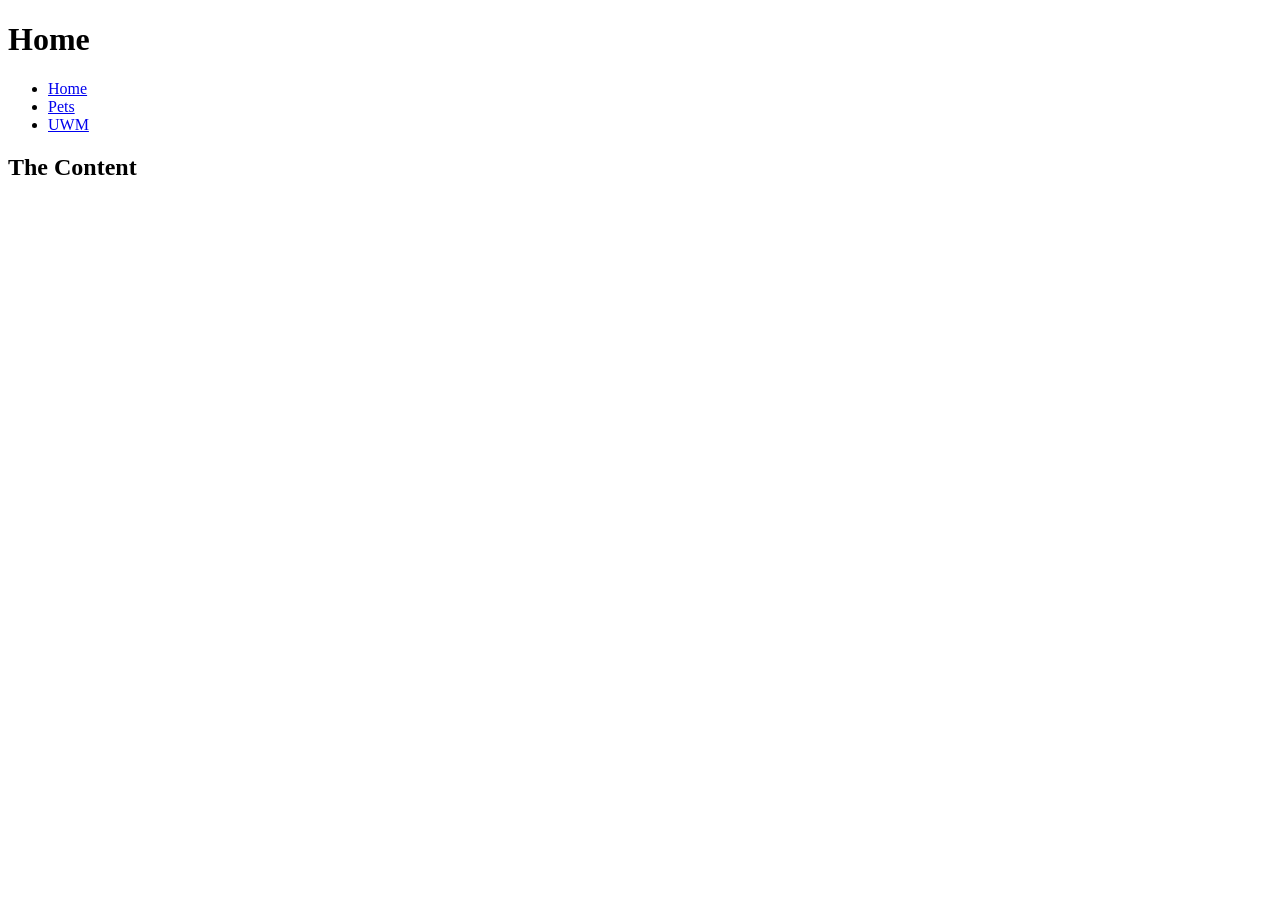
<file: index.html>
<!DOCTYPE html>
<html lang="en">
<head>
<meta charset="utf-8">
<title>Home</title>
</head>

<body>
    <header>
<h1>Home</h1>
<nav>
    <ul>
        <li><a href="index.html">Home</a></li>
        <li><a href="pets.html">Pets</a></li>
        <li><a href="uwm.html">UWM</a></li>
    </ul>
</nav>
</header>
<main>
<h2>The Content</h2>

</main>
</body>


</html>
</file>
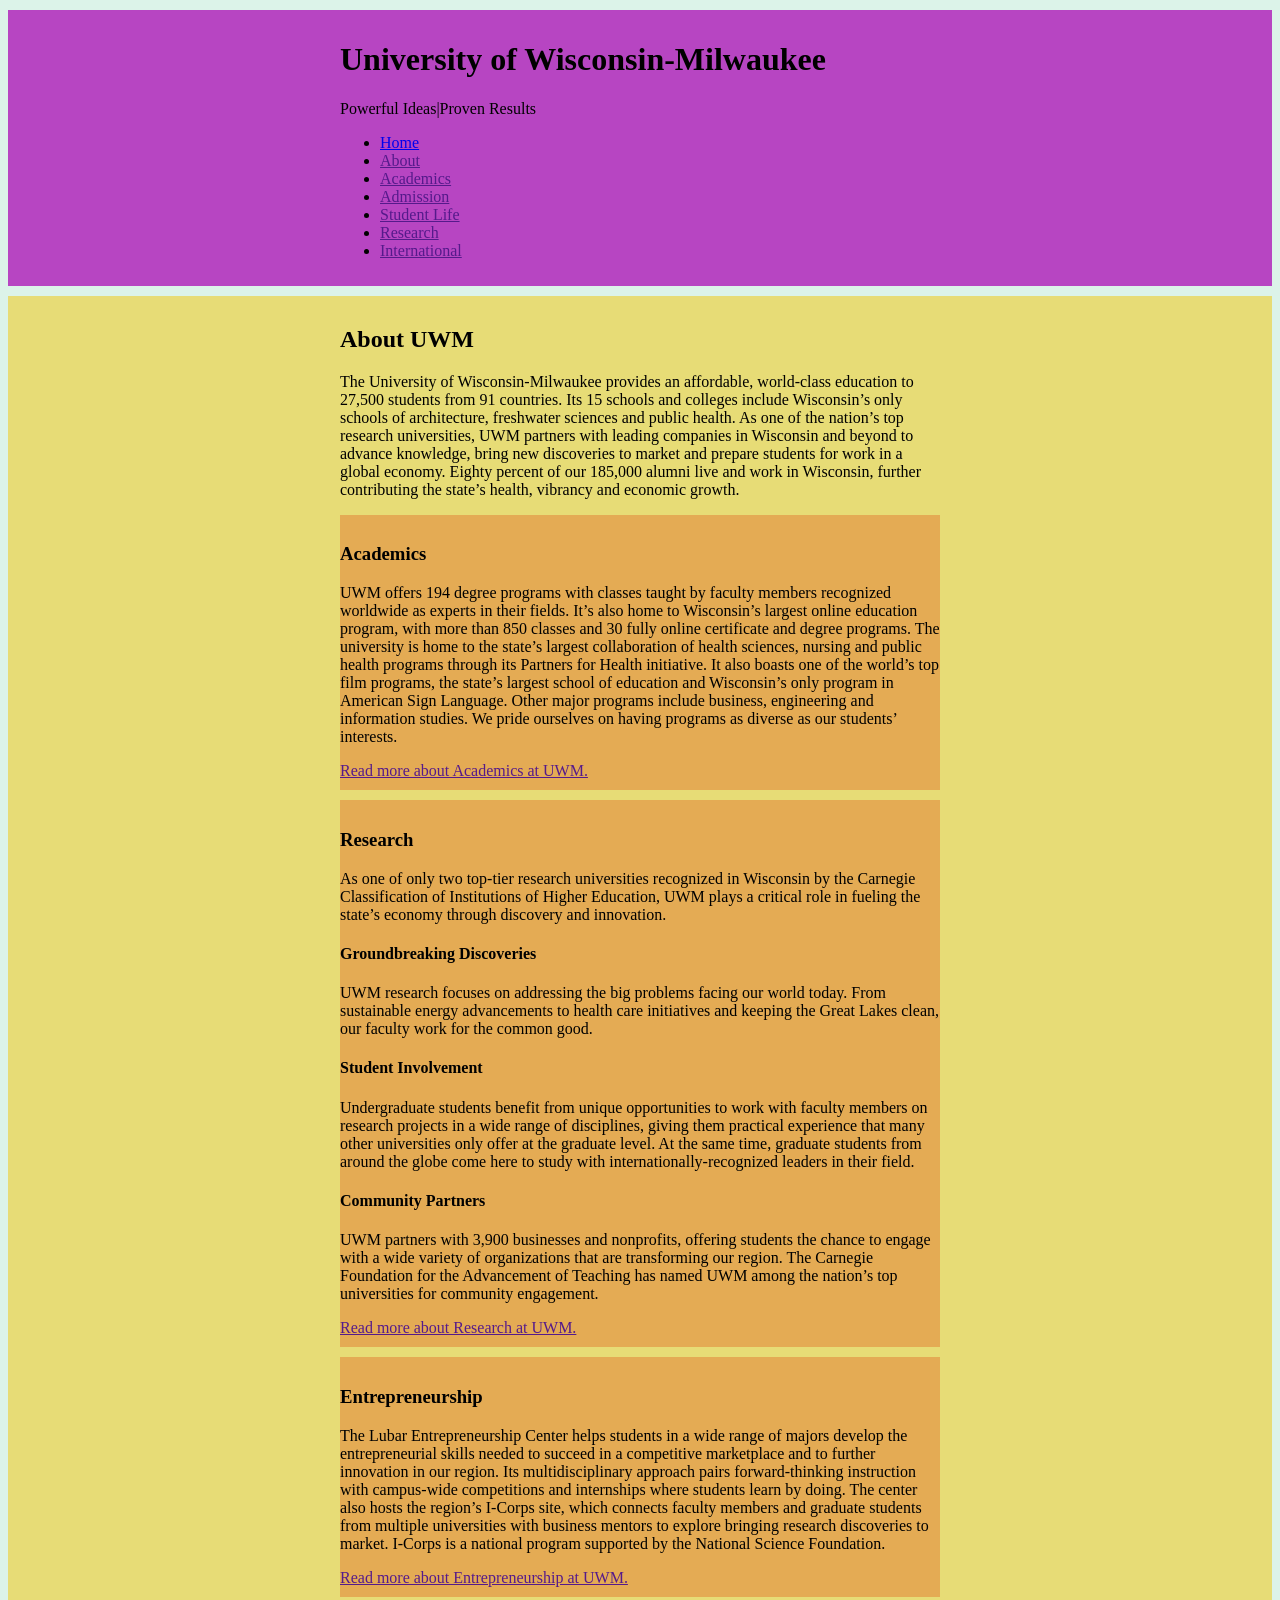
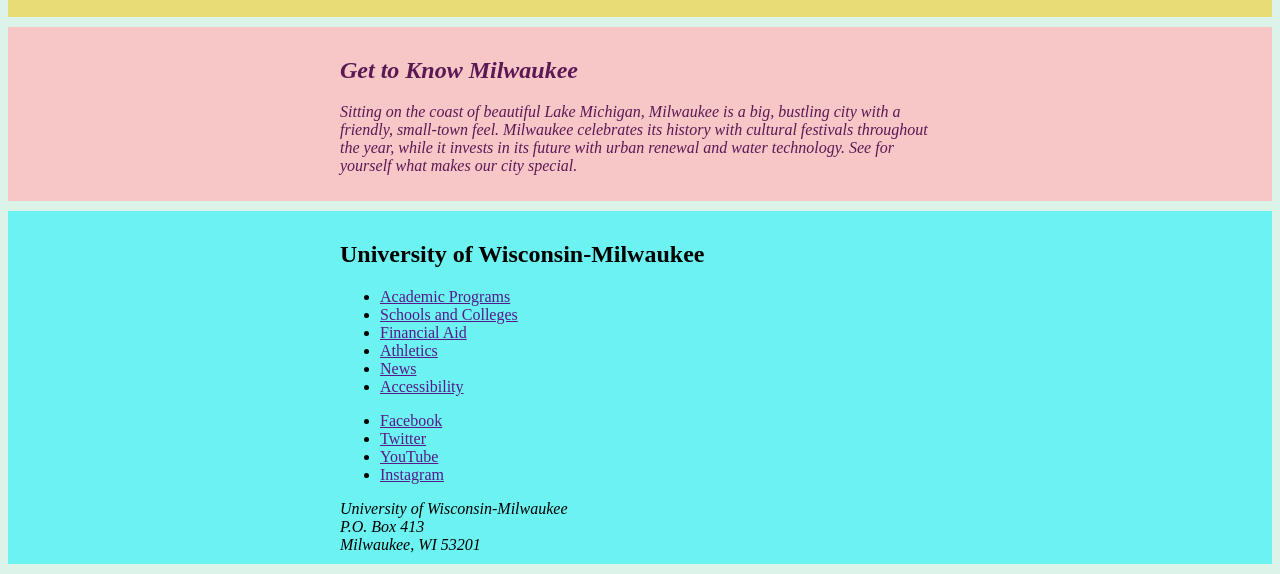
<file: uwm.html>
<!DOCTYPE html>
<html lang="en">
<head>
<meta charset="utf-8">
<title>UWM</title>
<link rel="stylesheet" href="uwm.css">
</head>

<body>
    
    <header class="site-header">
        <div class="wrapper">
<h1>University of Wisconsin-Milwaukee</h1>
<p>Powerful Ideas|Proven Results</p>
<nav>
    <ul>
        <li><a href="index.html">Home</a></li>
        <li><a href="">About</a></li>
        <li><a href="">Academics</a></li>
        <li><a href="">Admission</a></li>
        <li><a href="">Student Life</a></li>
        <li><a href="">Research</a></li>
        <li><a href="">International</a></li>
    </ul>
</nav>
        </div>
    </header>

<main class="site-main">
    <article class="wrapper">
        <h2>About UWM</h2>
        
        <p>The University of Wisconsin-Milwaukee provides an affordable, world-class education to 27,500 students from 91 countries. 
            Its 15 schools and colleges include Wisconsin’s only schools of architecture, freshwater sciences and public health.
            As one of the nation’s top research universities, UWM partners with leading companies in Wisconsin and beyond to advance knowledge, bring new discoveries to market and prepare students for work in a global economy. 
            Eighty percent of our 185,000 alumni live and work in Wisconsin, further contributing the state’s health, vibrancy and economic growth.</p>
    
    <section class="article-section">
        <h3>Academics</h3>

        <p >UWM offers 194 degree programs with classes taught by faculty members recognized worldwide as experts in their fields.
            It’s also home to Wisconsin’s largest online education program, with more than 850 classes and 30 fully online certificate and degree programs. 
            The university is home to the state’s largest collaboration of health sciences, nursing and public health programs through its Partners for Health initiative.
             It also boasts one of the world’s top film programs, the state’s largest school of education and Wisconsin’s only program in American Sign Language.
              Other major programs include business, engineering and information studies. We pride ourselves on having programs as diverse as our students’ interests.</p>

            <a href="">Read more about Academics at UWM.</a>


    </section>
    <section class="article-section">
        <h3>Research</h3>
        <p>As one of only two top-tier research universities recognized in Wisconsin by the Carnegie Classification of Institutions of Higher Education,
             UWM plays a critical role in fueling the state’s economy through discovery and innovation.</p>

        <h4>Groundbreaking Discoveries</h4>
        <p>UWM research focuses on addressing the big problems facing our world today. 
            From sustainable energy advancements to health care initiatives and keeping the Great Lakes clean,
             our faculty work for the common good.</p>

        <h4>Student Involvement</h4>
        <p>Undergraduate students benefit from unique opportunities to work with faculty members on research projects in a wide range of disciplines, 
            giving them practical experience that many other universities only offer at the graduate level. 
            At the same time, graduate students from around the globe come here to study with internationally-recognized leaders in their field.</p>

        <h4>Community Partners</h4>
        <p>UWM partners with 3,900 businesses and nonprofits, offering students the chance to engage with a wide variety of organizations that are transforming our region. 
            The Carnegie Foundation for the Advancement of Teaching has named UWM among the nation’s top universities for community engagement.</p>

        <a href="">Read more about Research at UWM.</a>
        
    </section>
    <section class="article-section">
        <h3>Entrepreneurship</h3>

        <p>The Lubar Entrepreneurship Center helps students in a wide range of majors develop the entrepreneurial skills needed to succeed in a competitive marketplace and to further innovation in our region.
             Its multidisciplinary approach pairs forward-thinking instruction with campus-wide competitions and internships where students learn by doing. The center also hosts the region’s I-Corps site, which connects faculty members and graduate students from multiple universities with business mentors to explore bringing research discoveries to market.
              I-Corps is a national program supported by the National Science Foundation.</p>

        <a href="">Read more about Entrepreneurship at UWM.</a>
        </section>
        </article>

</main>
<aside class="callout">
    <div class="wrapper">
    <h2>Get to Know Milwaukee</h2>
    <p>
Sitting on the coast of beautiful Lake Michigan, Milwaukee is a big, bustling city with a friendly, small-town feel. 
Milwaukee celebrates its history with cultural festivals throughout the year, while it invests in its future with urban renewal and water technology. 
See for yourself what makes our city special.</p> 
    </div>
</aside>
<footer class="site-footer">
    <div class="wrapper">
    <h2>University of Wisconsin-Milwaukee</h2>
<nav>
    <ul>
        <li><a href="">Academic Programs</a></li>
        <li><a href="">Schools and Colleges</a></li>
        <li><a href="">Financial Aid</a></li>
        <li><a href="">Athletics</a></li>
        <li><a href="">News</a></li>
        <li><a href="">Accessibility</a></li>
    </ul>
 </nav>
<ul>
    <li><a href="">Facebook</a></li>
    <li><a href="">Twitter</a></li>
    <li><a href="">YouTube</a></li>
    <li><a href="">Instagram</a></li>
</ul>
<address>
University of Wisconsin-Milwaukee<br>
P.O. Box 413<br> 
Milwaukee, WI 53201
</address> 
</div>
</footer>
</body>


</html>
</file>
<file: uwm.css>
html {
    background-color: #dcf3e9;
}
.site-header {

    background-color: #b745c2;
    padding-bottom: 10px;
    padding-top: 10px;
    margin-top: 10px;
    margin-bottom: 10px;
}
.wrapper {
    max-width: 600px;
    margin: 0 auto;

}
.site-main {
    background-color: rgb(231, 220, 118);
padding-bottom: 10px;
    padding-top: 10px;
    margin-top: 10px;
    margin-bottom: 10px;
}
.article-section {
    background-color: #e4ab54;
    padding-bottom: 10px;
    padding-top: 10px;
    margin-top: 10px;
    margin-bottom: 10px;
}
.callout {
    background-color: #f7c6c7;
    color: #5b1954;
    font-style: italic;
    padding-bottom: 10px;
    padding-top: 10px;
    margin-top: 10px;
    margin-bottom: 10px;
}
.site-footer {
    background-color: #6cf3f1;
    padding-bottom: 10px;
    padding-top: 10px;
    margin-top: 10px;
    margin-bottom: 10px;
}
</file>
